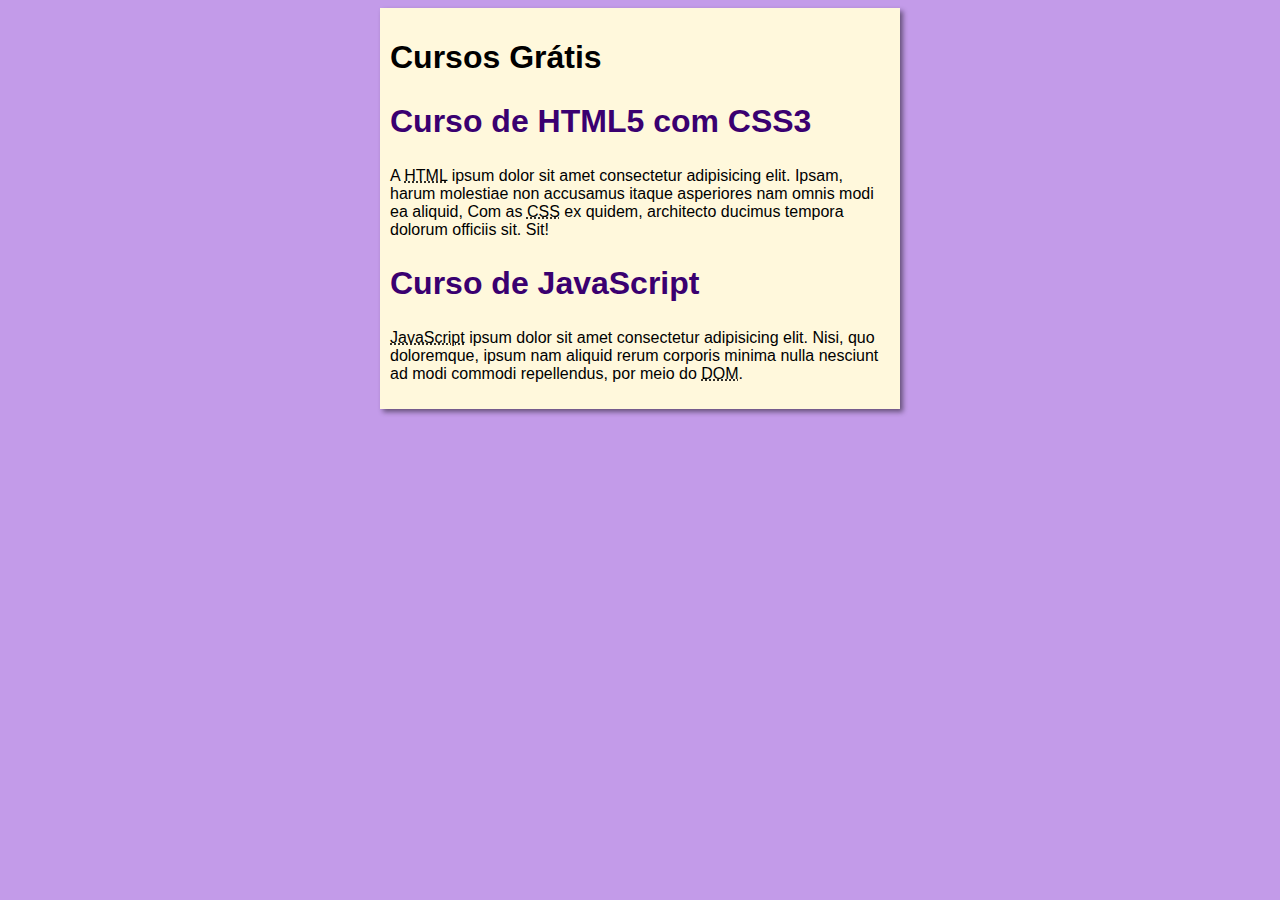
<file: index.html>
<!DOCTYPE html>
<html lang="en">
<head>
    <meta charset="UTF-8">
    <meta http-equiv="X-UA-Compatible" content="IE=edge">
    <meta name="viewport" content="width=device-width, initial-scale=1.0">
    <title>Curso em Vídeo</title>
    <link rel="stylesheet" href="estilos/style.css">
</head>
<body>
    <main>
        <header>
            <h1>Cursos Grátis</h1>
        </header>
        <article>
            <h2>Curso de HTML5 com CSS3</h2>
            <p>A <abbr title="HyperText Markup Language">HTML</abbr> ipsum dolor sit amet consectetur adipisicing elit. Ipsam, harum molestiae non accusamus itaque asperiores nam omnis modi ea aliquid, Com as <abbr title="Cascading Style Sheets">CSS</abbr> ex quidem, architecto ducimus tempora dolorum officiis sit. Sit!</p>
        </article>
        <article>
            <h2>Curso de JavaScript</h2>
            <p><abbr title="JavaScript">JavaScript</abbr> ipsum dolor sit amet consectetur adipisicing elit. Nisi, quo doloremque, ipsum nam aliquid rerum corporis minima nulla nesciunt ad modi commodi repellendus, por meio do <abbr title="Document Object Model">DOM</abbr>.</p>
        </article>
    </main>
</body>
</html>
</file>
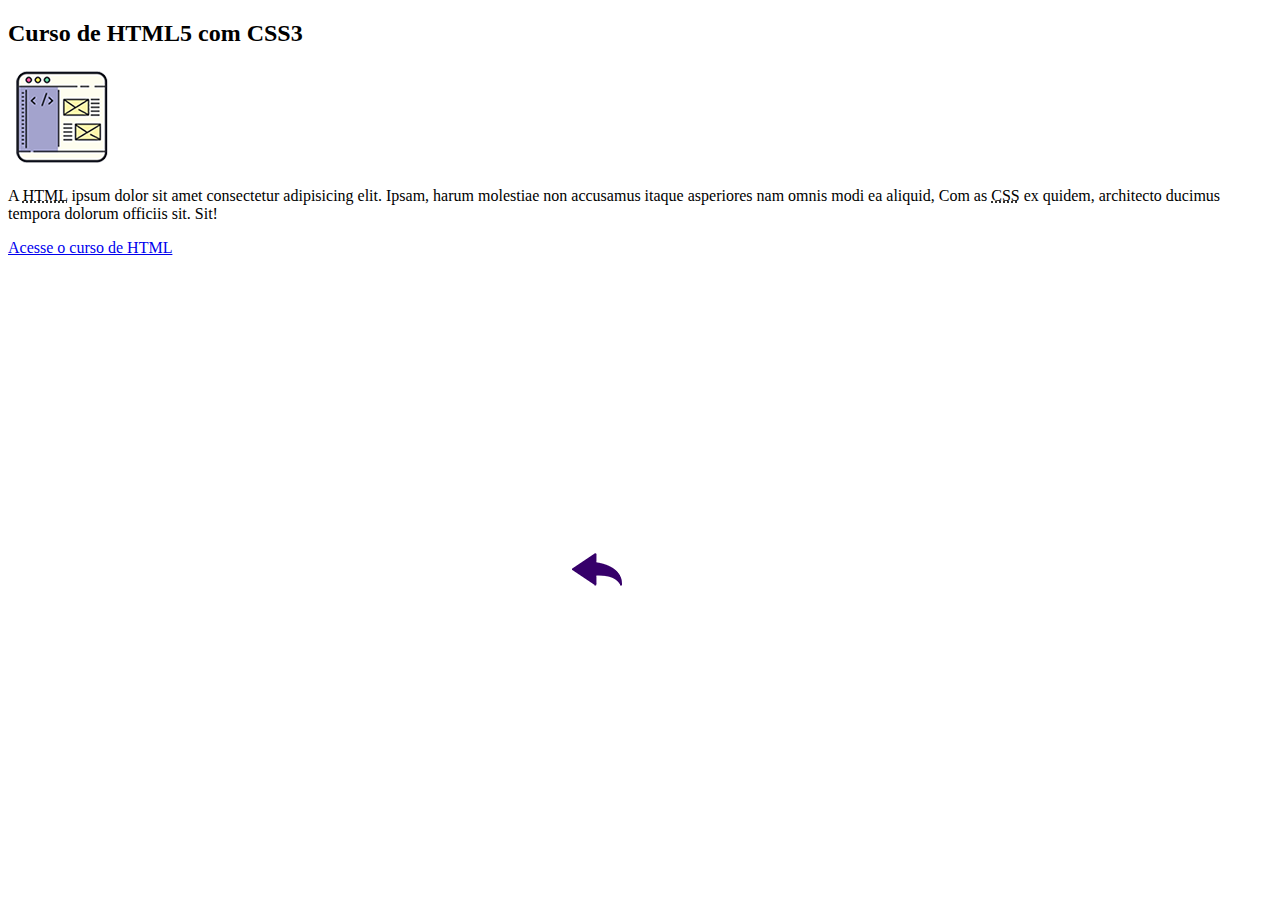
<file: curso-html.html>
<!DOCTYPE html>
<html lang="en">
<head>
    <meta charset="UTF-8">
    <meta http-equiv="X-UA-Compatible" content="IE=edge">
    <meta name="viewport" content="width=device-width, initial-scale=1.0">
    <title>Document</title>
</head>
<body>
    <main>    
        <article>
            <h2>Curso de HTML5 com CSS3</h2>
            <img class="lado" src="imagens/curso-html-css.png" alt="Curso HTML">
            <p>A <abbr title="HyperText Markup Language">HTML</abbr> ipsum dolor sit amet consectetur adipisicing elit. Ipsam, harum molestiae non accusamus itaque asperiores nam omnis modi ea aliquid, Com as <abbr title="Cascading Style Sheets">CSS</abbr> ex quidem, architecto ducimus tempora dolorum officiis sit. Sit!</p>
            <p><a href="curso-HTML.html">Acesse o curso de HTML</a></p>
                                
            <iframe width="560" height="315" src="https://www.youtube.com/embed/Ejkb_YpuHWs" title="YouTube video player" frameborder="0" allow="accelerometer; autoplay; clipboard-write; encrypted-media; gyroscope; picture-in-picture" allowfullscreen></iframe>

            <a href="index.html"><img src="imagens/btn-back.png" alt="Voltar"></a>

        </article>
    </main>    
</body>
</html>
</file>
<file: estilos/style.css>
*{
  font-family: Arial, Helvetica, sans-serif;
  font-size: 16px;  
}

body {
    background-color: rgb(195, 155, 233);
}

main {
    background-color: cornsilk;
    width: 500px;
    margin: auto;
    padding: 10px;
    box-shadow: 3px 3px 5px rgba(0, 0, 0, 0.473) ;
}

h1 {
    font-size: 2em;
    color: rgb(58, , 112);
}

img.lado {
    float: right; 
}       

h2 {
        font-size: 2em;
        color: rgb(58, 0, 112);
}

a:hover {
    text-decoration: underline;
    color: rgb(26, 26, 255);
}  
  
img.lado {
    float: right;
}
</file>
